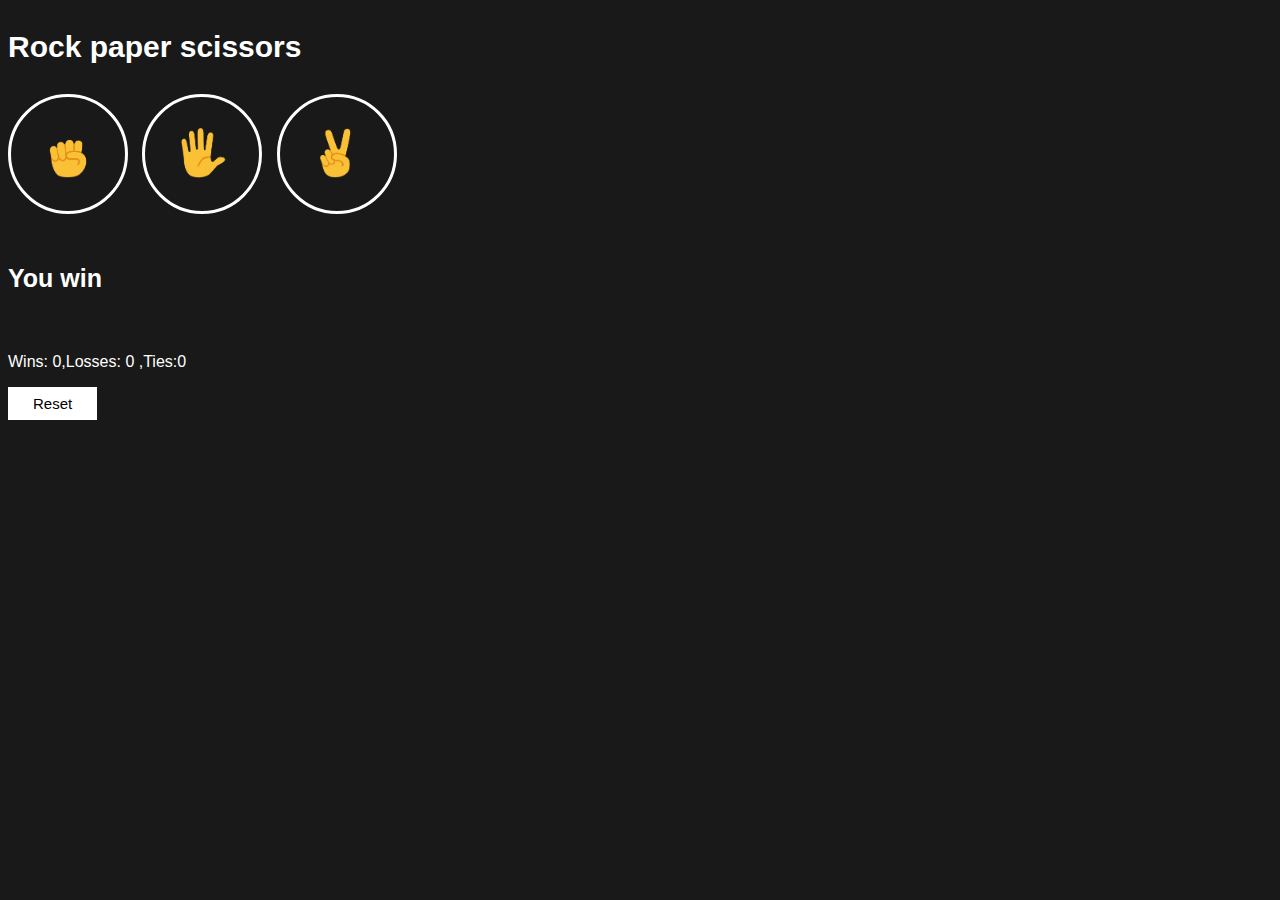
<file: index.html>
<!DOCTYPE html>
<html lang="en">
<head>
    <meta charset="UTF-8">
    <meta name="viewport" content="width=device-width, initial-scale=1.0">
    <title>Rock paper scissors</title>
  <link rel="stylesheet" href="10-rock-paper-scissors.css">
</head>
<body>
    <p class="title">Rock paper scissors</p>
    <button class="move-button"  onclick="
        playerGame('Rock');">
        <img class="move-icon" src="images/Rock-image.png">
    </button>

    <button class="move-button"    onclick="
    playerGame('Paper');
    "><img  class="move-icon" src="images/Paper-image.png"></button>

    <button   class="move-button"  onclick="
    playerGame('Scissors');
    "><img class="move-icon" src="images/Scissors-image.png"></button>

    <p class="js-result   result" >You win</p>
    <p class="js-moves"></p>
    <p class="js-score  score" ></p>


    <button class="reset-score-buton" onclick="
    score.wins =0,
    score.losses = 0,
    score.ties = 0;
   updateScoreElement();
    localStorage.removeItem('score');
    ">Reset</button>

  <script src="10-rock-paper-scissors.js"></script>
</body>
</html>
</file>
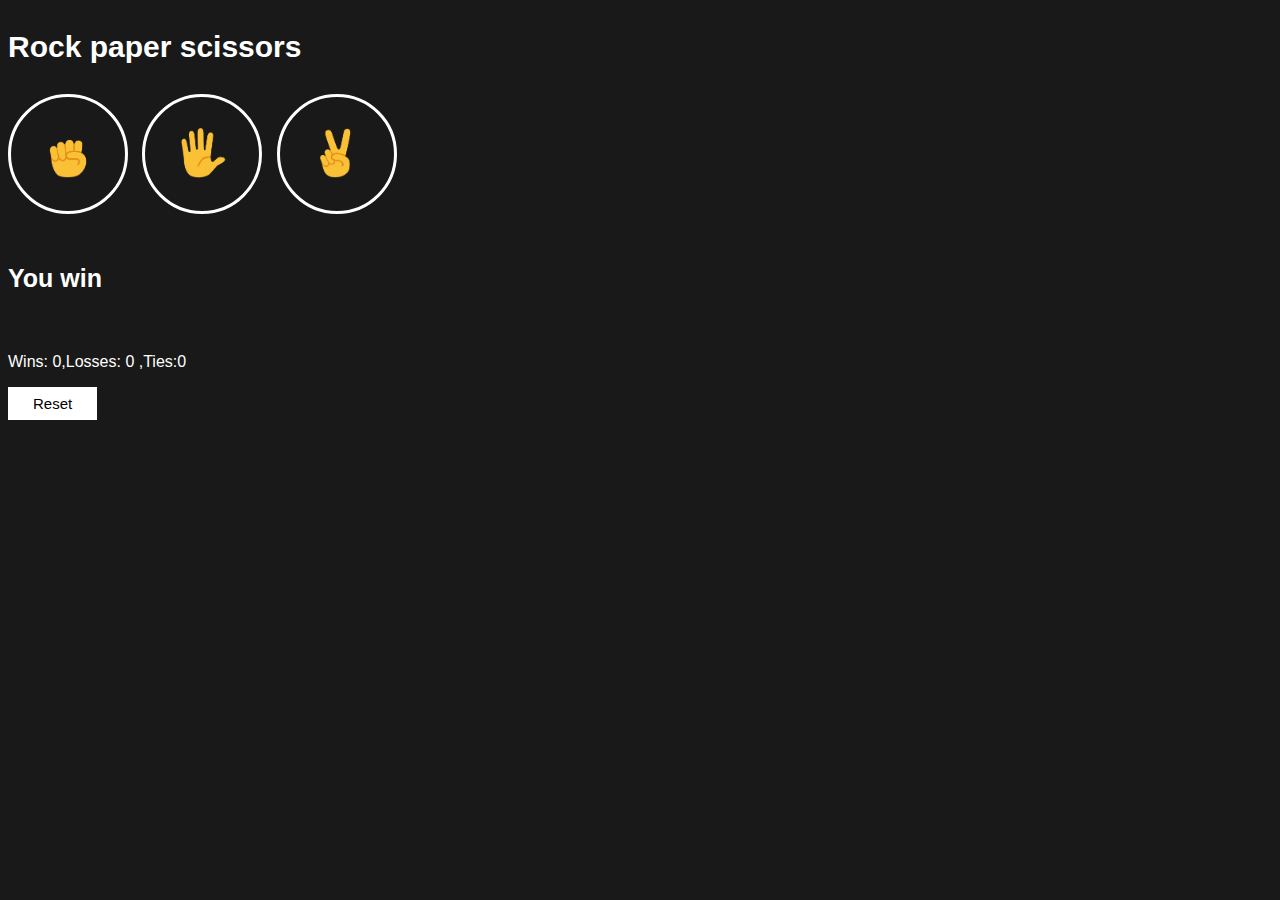
<file: 10-rock-paper-scissors.html>
<!DOCTYPE html>
<html lang="en">
<head>
    <meta charset="UTF-8">
    <meta name="viewport" content="width=device-width, initial-scale=1.0">
    <title>Rock paper scissors</title>
  <link rel="stylesheet" href="10-rock-paper-scissors.css">
</head>
<body>
    <p class="title">Rock paper scissors</p>
    <button class="move-button"  onclick="
        playerGame('Rock');">
        <img class="move-icon" src="images/Rock-image.png">
    </button>

    <button class="move-button"    onclick="
    playerGame('Paper');
    "><img  class="move-icon" src="images/Paper-image.png"></button>

    <button   class="move-button"  onclick="
    playerGame('Scissors');
    "><img class="move-icon" src="images/Scissors-image.png"></button>

    <p class="js-result   result" >You win</p>
    <p class="js-moves"></p>
    <p class="js-score  score" ></p>


    <button class="reset-score-buton" onclick="
    score.wins =0,
    score.losses = 0,
    score.ties = 0;
   updateScoreElement();
    localStorage.removeItem('score');
    ">Reset</button>

  <script src="10-rock-paper-scissors.js"></script>
</body>
</html>
</file>
<file: 10-rock-paper-scissors.css>
body{
  background-color:rgb(25,25,25);
  color:white;
  font-family: Arial;
}
.title{
  font-size: 30px;
  font-weight: bold;
}
.move-icon{
  height: 50px;
}

.move-button{
  background-color: transparent;
  border: 3px solid white;
  width: 120px;
  height: 120px;
  border-radius: 60px;
  margin-right: 10px;
  cursor: pointer;

}
.result{
  font-size: 25px;
  font-weight: bold;
  margin-top: 50px;
}
.score{
  margin-top: 60px;
}
.reset-score-buton{
  background-color: white;
  border: none;
  font-size:15px ;
  padding: 8px 25px;
  cursor: pointer;
}
</file>
